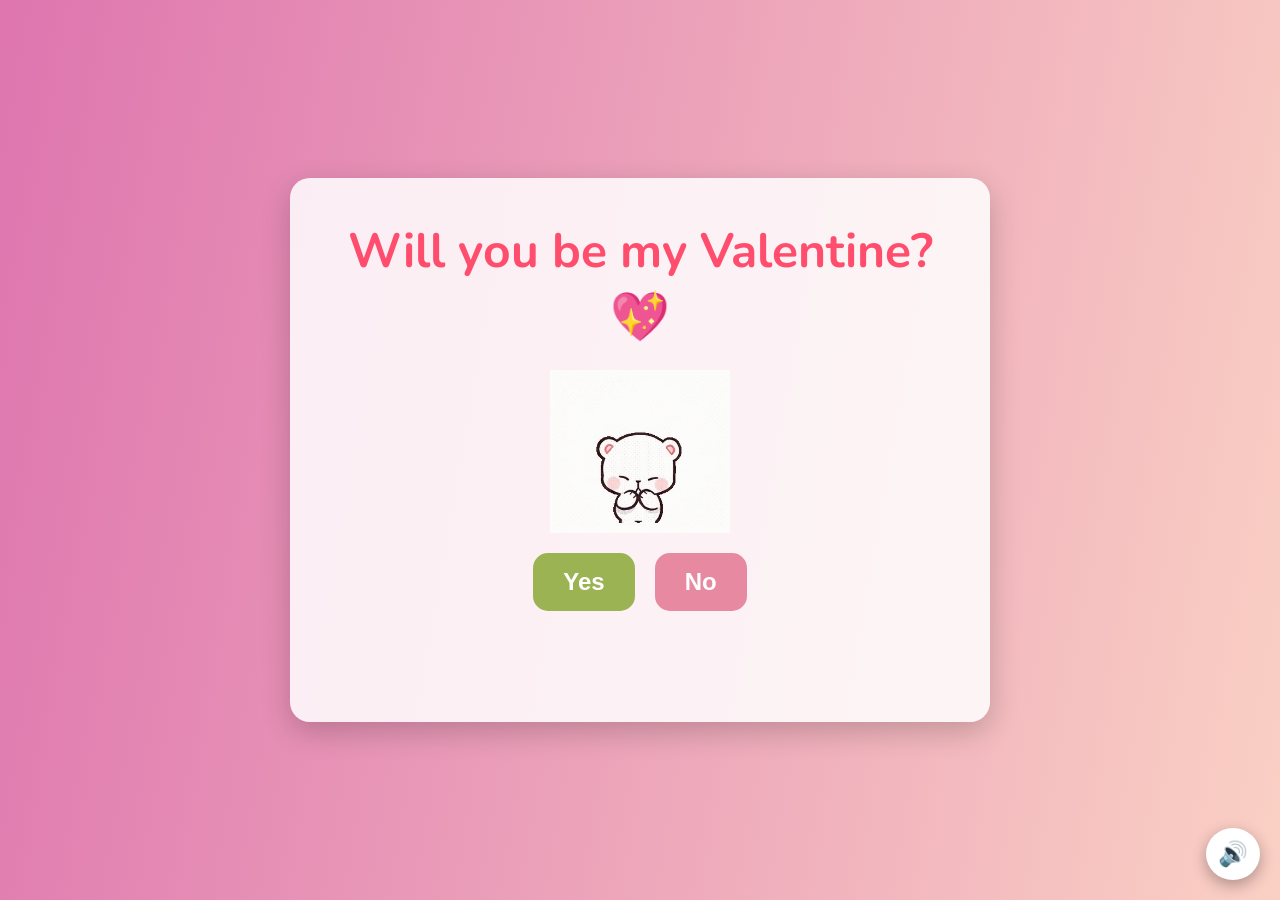
<file: app/index.html>
<!DOCTYPE html>
<html lang="en">
<head>
  <meta charset="UTF-8" />
  <title>Valentine?</title>
  <meta name="viewport" content="width=device-width, initial-scale=1.0" />
  <link href="https://fonts.googleapis.com/css2?family=Nunito:wght@700;900&display=swap" rel="stylesheet">
  <link rel="stylesheet" href="style.css" />
</head>

<body>
  <div class="container">
    <h1 class="valentine-title">Will you be my Valentine? 💖</h1>

    <div class="pleading-cat">
      <img src="pliss.gif" alt="cute cat">
    </div>

    <div class="buttons">
      <button class="yes-btn" id="yes-btn">Yes</button>
      <button class="no-btn" id="no-btn">No</button>
    </div>

    <p id="no-message" class="no-message"></p>
  </div>

  <!-- ✅ Audio desde la primera página -->
  <audio id="bg-music" loop preload="auto">
    <source src="crazier.mp3" type="audio/mpeg">
  </audio>

  <!-- (Opcional) botón de sonido también en la primera página -->
  <button id="music-toggle" aria-label="Toggle music">🔊</button>

  <script src="script.js"></script>
</body>
</html>
</file>
<file: app/style.css>
* {
  box-sizing: border-box;
}

body {
  margin: 0;
  height: 100vh;
  font-family: 'Nunito', sans-serif;
  background: linear-gradient(100deg, #de75af, #fad0c4);
  display: flex;
  justify-content: center;
  align-items: center;
  overflow: hidden;
  position: relative;
}

.container {
  text-align: center;
  background: rgba(255, 255, 255, 0.85);
  padding: 40px;
  border-radius: 20px;
  box-shadow: 0 10px 30px rgba(0,0,0,0.2);
  max-width: 700px;
  width: 90%;
}

/* ----------- TITLES ----------- */
.valentine-title {
  font-size: 3rem;
  color: #ff4d6d;
  margin: 0 0 10px 0;
  animation: wiggle 4s infinite;
}

.yes-title {
  font-size: 3rem;
  margin-bottom: 20px;
  color: #ff4d6d;
  text-shadow: 2px 2px 10px rgba(0,0,0,0.2);
}

.yes-message {
  font-size: 2rem;
  color: #9d4edd;
  font-weight:bold;
  margin-top: 10px;
}

/* ----------- GIFS ----------- */
.pleading-cat {
  margin-top: 20px;
  margin-bottom: 10px;
}

.pleading-cat img {
  width: 180px;
  display: block;
  margin: 0 auto;
  animation: bounce 2s infinite;
}

/* ----------- BUTTONS ----------- */
.buttons {
  display: flex;
  justify-content: center;
  align-items: center; /* 🔥 evita que el NO se estire */
  gap: 20px;
  margin-top: 20px;
}

.yes-btn {
  background-color: #9bb353;
  color: white;
  font-weight: bold;
  border: none;
  padding: 15px 30px;
  border-radius: 15px;
  font-size: 1.5rem;
  cursor: pointer;
  transition: transform 0.15s ease;
}

.no-btn {
  background-color: #e889a2;
  color: white;
  border: none;
  color: white;
  font-weight: bold;
  padding: 15px 30px;
  border-radius: 15px;
  font-size: 1.5rem;
  cursor: pointer;
  transition: transform 0.15s ease;
}

.yes-btn:hover,
.no-btn:hover {
  transform: scale(1.05);
}
.gif-container img{
  width: 120px;   /* prueba 100px, 120px, 150px */
  height: auto;   /* mantiene proporción */
}
/* ----------- MESSAGE ----------- */
.no-message {
  margin-top: 15px;
  font-size: 1.5rem;
  color: #6b2dbd;
  min-height: 2rem;
}

/* ----------- ANIMATIONS ----------- */
@keyframes wiggle {
  0% { transform: rotate(-1deg); }
  50% { transform: rotate(1deg); }
  100% { transform: rotate(-1deg); }
}

@keyframes bounce {
  0%, 100% { transform: translateY(0); }
  50% { transform: translateY(-10px); }
}

/* ----------- YES PAGE EXTRAS ----------- */
#music-toggle {
  position: fixed;
  bottom: 20px;
  right: 20px;
  font-size: 24px;
  border: none;
  background: white;
  border-radius: 50%;
  padding: 12px;
  cursor: pointer;
  box-shadow: 0 5px 15px rgba(0,0,0,0.3);
  transition: transform 0.15s ease;
}

#music-toggle:hover {
  transform: scale(1.1);
}

/* Floating hearts background */
.hearts-bg::before {
  content: "💖 💕 💗 💓 💞 💘 💝";
  position: absolute;
  left: 50%;
  transform: translateX(-50%);
  font-size: 40px;
  animation: float 10s linear infinite;
  opacity: 0.35;
  white-space: nowrap;
}

@keyframes float {
  from { top: 110vh; }
  to { top: -20vh; }
}
</file>
